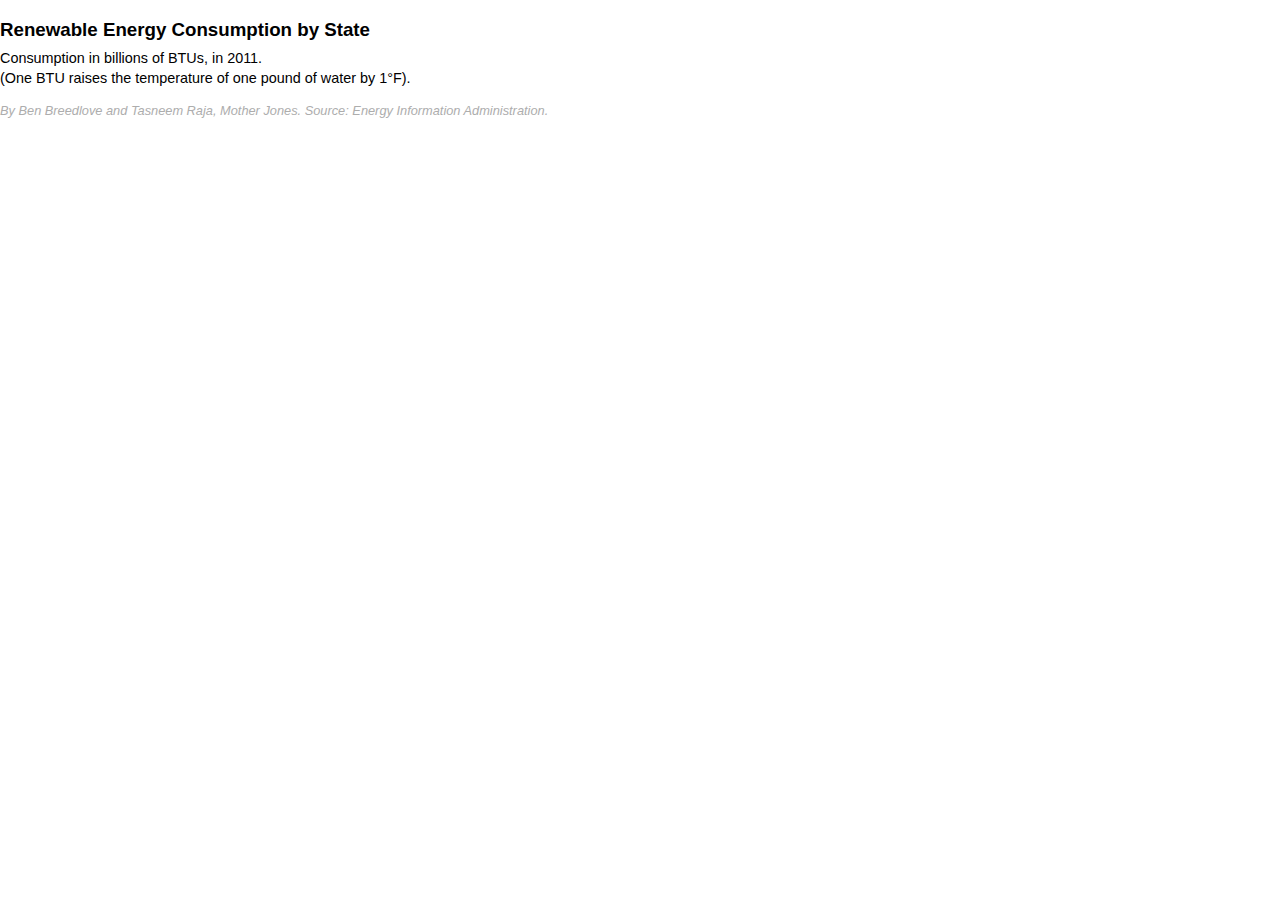
<file: index.html>
<!DOCTYPE html>
<html>
<head>
<title>Demo: Mother Jones Bubble Mapper</title>
<!--[if lt IE 9]>
  <script src="//html5shiv.googlecode.com/svn/trunk/html5.js"></script>
<![endif]-->

<link href="css/style.css" rel="stylesheet" media="screen">
</head>
<body>
    
    <div id="bubble-mapper">
    <section id="hed">
        <h3>Renewable Energy Consumption by State</h3>
        <p>Consumption in billions of BTUs, in 2011.<br/> (One BTU raises the temperature of one pound of water by 1&deg;F).</p>
    </section>
  <div id="sorts"></div>
  <div class="clear" style="clear:both"></div>

  <div id="container"></div>


  <script type="text/javascript" src="js/jquery-latest.js"></script>
  <script type="text/javascript" src="js/d3.v2.min.js"></script>
  <script type="text/javascript" src="js/tabletop.js"></script>
  <script type="text/javascript" src="js/premade_visualizations.js"></script>
  <script type="text/javascript" src="js/spreadsheet_to_d3.js"></script>
  <script type="text/javascript" src="js/center_of_path_element.js"></script>
  <script type="text/javascript" src="js/dust-full-1.2.3.min.js"></script>

  <script type="text/javascript">
    //URL to public google spreadsheet
    var public_spreadsheet_url = 'https://docs.google.com/spreadsheet/pub?key=0AswaDV9q95oZdHBBN0dvbkY5b2JPbzF0eG1XamIxTVE&output=html';

    var options = {
        //width of visualization
        w : 632,
        //height of visualization
        h : 400,
        //padding within visualization
        padding : 20,
        // for list view. how many items you want to show at once
        max_list_items : 20,

        // you probably don't want to use this, it tells everything to scale against the same column
        scale_against : 'sizetotal',

        // if your column doesn't start with this, it won't get a size button for it
        // this is a regular expression, ask for help if you don't know what that means
        size_type_signifier : /^size/,

        // this array says which visualizations we want
        //right now we only have map, force, and list
        desired_visualizations : [
            'map',
//            'force',
            'list',
        ],

        tooltip_template: '<h3>{state}</h3> \
            <span>(In billions of BTUs)</span> \
            <p>Solar: {commassolar}</p> \
            <p>Wind: {commaswind}</p> \
            <p>Hydroelectric: {commashydro}</p> \
            <p>Geothermal: {commasgeo}</p> \
            <p>Total: {commastotal}</p> \
        ',

        // don't fuck with me unless you want a map that isn't the contental US
        map_projection : d3.geo.albersUsa(),

        // this is the html element we put the buttons
        action_container_id : 'sorts',
        // this is the id of the html element we put the visualization
        vis_container_id : 'container',

    };

    //loading in the data using tabletop.js
    window.onload = function() {

            Tabletop.init( { 
                key: public_spreadsheet_url,
                proxy : 'https://s3.amazonaws.com/mj-tabletop-proxy',
                callback: function(dataset) {
                    new SpreadsheetToD3(dataset, options);
                },
                simpleSheet: true 
            } )
    };


  </script>

    <p id="source">By Ben Breedlove and Tasneem Raja, Mother Jones. Source: Energy Information Administration.</p>

    </div>
  </body>
</html>
</file>
<file: css/style.css>
body {
	font-family:'Trebuchet MS',Helvetica,Arial,sans-serif;
    width: 632px;
    margin-left: 0;
    margin-right: 0;
/*    overflow:hidden; */
    height: 584px;

}

#bubble-mapper {
	
}

#hed h3 {

	margin-bottom: 0em;
}

#hed p  {

	margin-top: .5em;
	line-height: 1.4em;
	font-size: .9em;
}

#sorts label {
	font-size: .7em;
	font-weight: bold;
	letter-spacing: 1px;
	line-height: normal;
	text-transform: uppercase;
	
}

#sorts button.size_button,
#sorts button.vis_button {
	background-color: #eee;
	border: 4px solid #ccc;
	color: #ccc;
	font-weight: bold;
	letter-spacing: 1px;
	line-height: normal;
	margin-bottom: 1em;
	margin-left: .2em;
	margin-right: .2em;
	text-transform: uppercase;
	padding: 4px;
	margin-right: 3px;
}

#sorts button.size_button:hover {
	cursor: pointer;
	background-color: #EF4023;
	border: 4px solid #CD371E;
	color: #fff;
	-moz-transition: all 0.15s;
  -o-transition: all 0.15s;
  -webkit-transition: all 0.15s;
  transition: all 0.15s;
}

#sorts .size_button.selected {
	background-color: #EF4023;
	border: 4px solid #CD371E;
	color: #fff;
}

#sorts button#size_button_sizefertilizerplants{
	background-color: #eee;
	border: 4px solid #ccc;
	color: #ccc;
}

#sorts button#size_button_sizefertilizerplants:hover {
	background-color: #555;
	border: 4px solid #000;
	color: #fff;
	-moz-transition: all 0.15s;
  -o-transition: all 0.15s;
  -webkit-transition: all 0.15s;
  transition: all 0.15s;
}

#sorts button#size_button_sizefertilizerplants.selected {
	background-color: #555;
	border: 4px solid #000;
	color: #fff;
}

#sorts button.vis_button:hover {
	cursor: pointer;
	background-color: #0168A2;
	border: 4px solid #304481;
	color: #fff;
	-moz-transition: all 0.15s;
  -o-transition: all 0.15s;
  -webkit-transition: all 0.15s;
  transition: all 0.15s;
}

#sorts button.vis_button.selected {
	background-color: #0168A2;
	border: 4px solid #304481;
	color: #fff;
}

#container {
    position: relative;
}

#container path {
	fill-opacity: 0;
	stroke: gray;
	stroke-width: 1;	
}

g.circle_container text {
    font-size: .7em;
}

circle {
  -moz-transition: all 0.15s;
  -o-transition: all 0.15s;
  -webkit-transition: all 0.15s;
  transition: all 0.15s;
  fill: #72C050;
}

circle:hover {
  fill: black !important;
  fill-opacity: .8 !important;
  stroke-width: 1;
  stroke: white;
}

#tooltip {
	
	font-size: .7em;
	font-weight: bold;
	letter-spacing: 1px;
	line-height: normal;
	margin-bottom: 1em;
	text-transform: uppercase;
	padding: 8px;

    background-color: red;
}


#tooltip {
  position: absolute;
  opacity: 1;
  width: 190px;
  height: auto;
  padding: 10px;
  background-color: white;
  -webkit-box-shadow: 0px 0px 4px rgba(0, 0, 0, 0.4);
  -moz-box-shadow: 0px 0px 4px rgba(0, 0, 0, 0.4);
  box-shadow: 0px 0px 4px rgba(0, 0, 0, 0.4);
  pointer-events: none;
}

#tooltip.hidden {
  opacity: 0;
  -moz-transition: opacity 0.4s;
  -o-transition: opacity 0.4s;
  -webkit-transition: opacity 0.4s;
  transition: opacity 0.4s;
}

#source {
	
	font-style: italic;
	color: #adadad;
	font-size: .8em;
}
</file>
